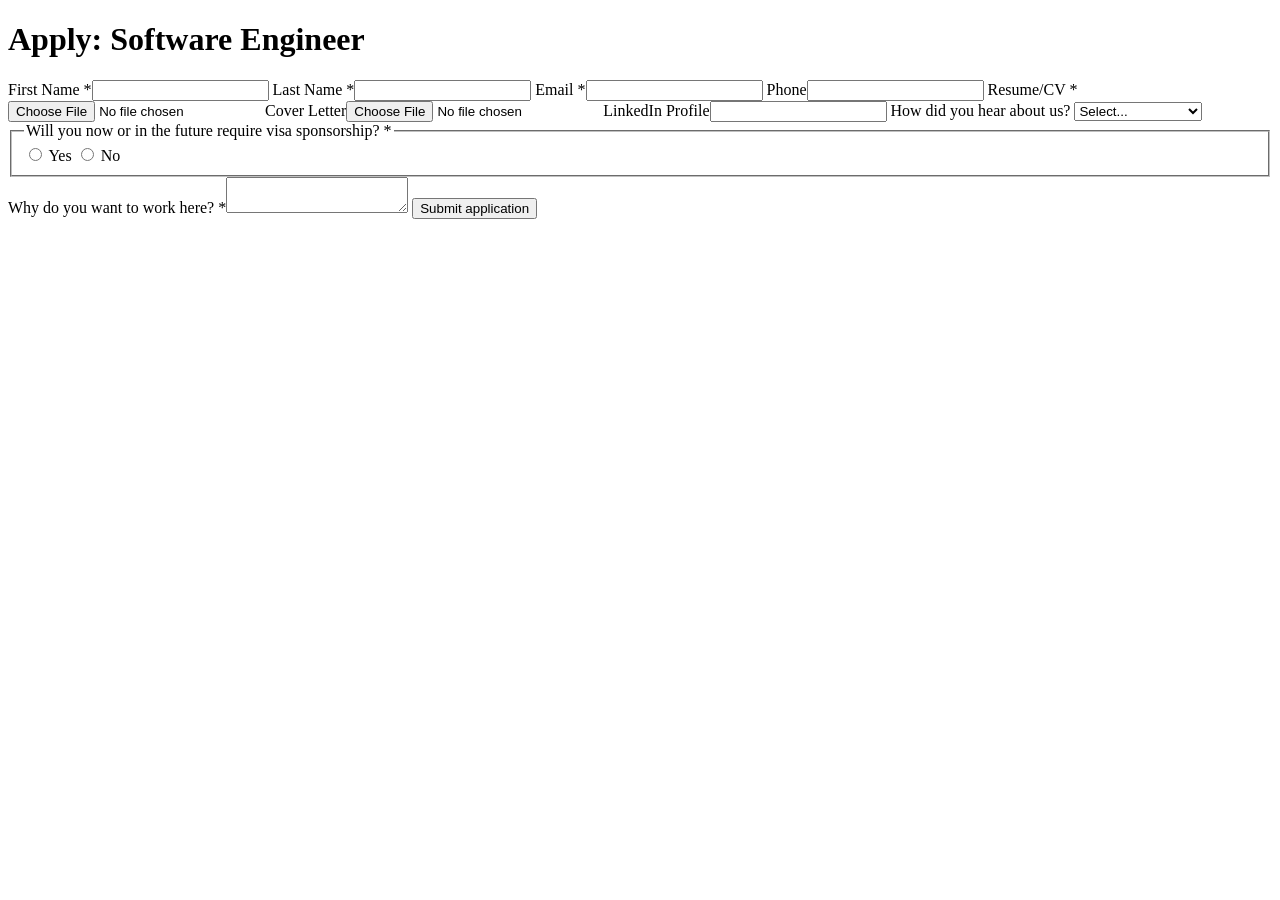
<file: tests/fixtures/apply_form.html>
<!doctype html>
<html><body>
<h1>Apply: Software Engineer</h1>
<form id="f" onsubmit="event.preventDefault(); document.body.innerHTML='<h1>Thank you for applying!</h1>';">
  <label for="first_name">First Name *</label><input id="first_name" name="first_name" required>
  <label for="last_name">Last Name *</label><input id="last_name" name="last_name" required>
  <label for="email">Email *</label><input id="email" type="email" name="email" required>
  <label for="phone">Phone</label><input id="phone" type="tel" name="phone">
  <label for="resume">Resume/CV *</label><input id="resume" type="file" name="resume" required>
  <label for="cover">Cover Letter</label><input id="cover" type="file" name="cover_letter">
  <label for="li">LinkedIn Profile</label><input id="li" name="linkedin">
  <label for="hear">How did you hear about us?</label>
  <select id="hear" name="hear"><option value="">Select...</option><option>LinkedIn</option><option>Company website</option></select>
  <fieldset><legend>Will you now or in the future require visa sponsorship? *</legend>
    <label><input type="radio" name="sponsor" value="yes" required> Yes</label>
    <label><input type="radio" name="sponsor" value="no"> No</label>
  </fieldset>
  <label for="why">Why do you want to work here? *</label><textarea id="why" name="why" required></textarea>
  <button type="submit">Submit application</button>
</form>
</body></html>
</file>
